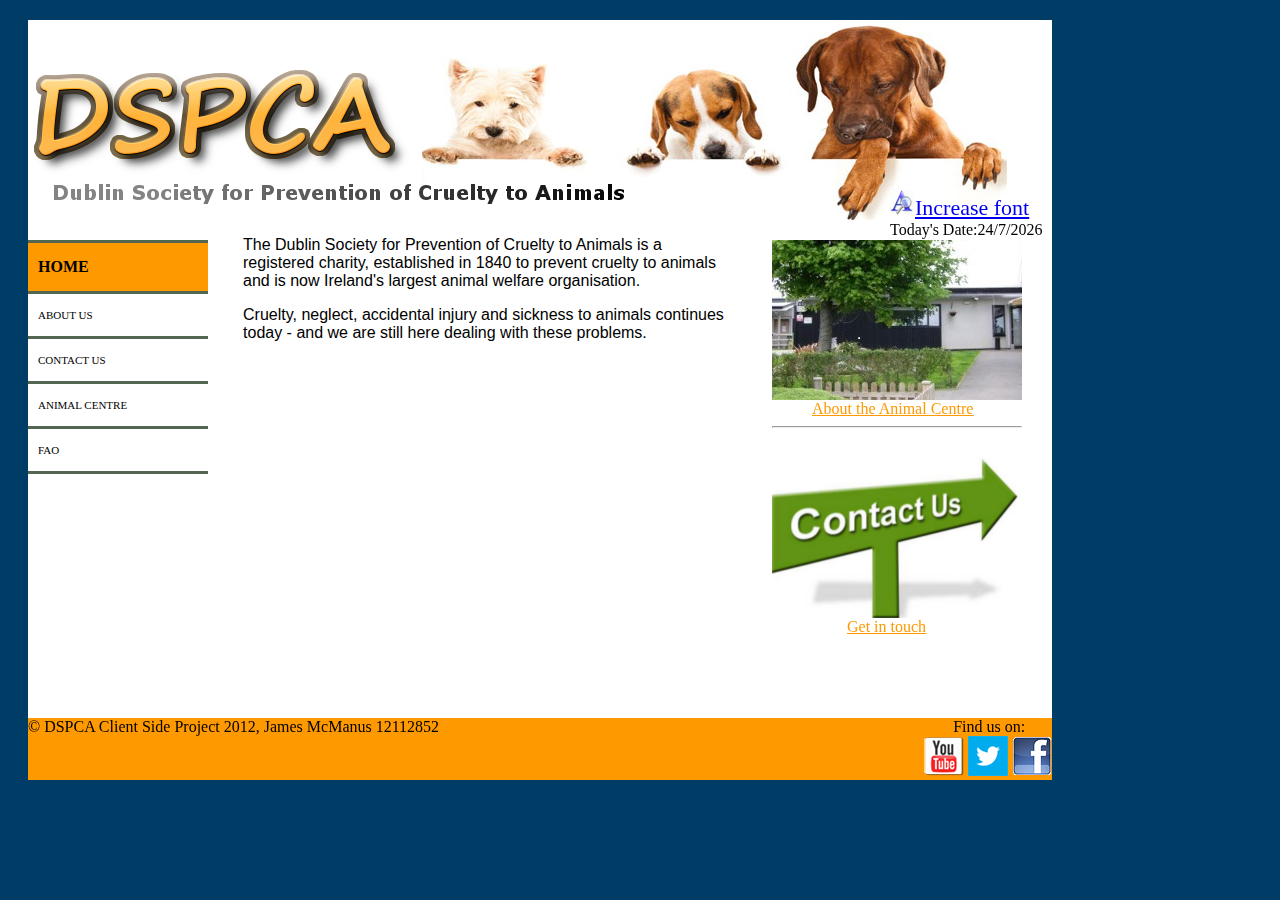
<file: index.html>
<!DOCTYPE html PUBLIC "-//W3C//DTD XHTML 1.0 Frameset//EN" "http://www.w3.org/TR/xhtml1/DTD/xhtml1-frameset.dtd">
<!--All the pages validate with the strict doctype apart from this one as it includes an iframe  -->
<html xmlns="http://www.w3.org/1999/xhtml">
	<head>
		<meta http-equiv="Content-Type" content="text/html;charset=utf-8" />
		<title>Dublin SPCA</title>
		<link href="main.css" rel="stylesheet" type="text/css" />
		<link href="print.css" rel="stylesheet" type="text/css" media="print"/>
		<script type="text/javascript" src="javascript.js"></script>

	</head>
	<body id="home">
	<div id="content">
		<div id="header">
			<img src="images/DSPCAlogo.png" alt="banner picture" />
		</div>
		<div id="navigation">
			<ul id="nav">
				<li><a href="index.html" id="indexLink">Home</a></li>
				<li><a href="about.html" id="aboutLink">About Us</a></li>
				<li><a href="contact.html" id="contactLink">Contact Us</a></li>
				<li><a href="campus.html" id="lostLink">Animal Centre</a></li>
				<li><a href="fao.html" id="faoLink">FAO</a></li>
			</ul>
		</div>
		<div id="middle">
			<p>The Dublin Society for Prevention of Cruelty to Animals is a registered charity, 
			established in 1840 to prevent cruelty to animals and is now Ireland's largest animal welfare organisation.</p>
			<p>Cruelty, neglect, accidental injury and sickness to animals continues today - and we are 
			still here dealing with these problems.</p>
			<iframe width="480" height="360" src="http://www.youtube.com/embed/Rwj-_KqExCI?rel=0" frameborder="0" ></iframe>

		</div>
		<div id="sidebar">
			<a href="campus.html"><img src="images/shelter.png" alt="picture of animal centre"/> </a><br />
			<a href="campus.html"><span class="caption" id="move_In">About the Animal Centre</span></a>
			<hr/>
			<a href="contact.html"><img src="images/contact.png" alt="contact us picture"/></a> <br />
			<a href="contact.html"><span class="caption" id="moveIn">Get in touch</span></a>
		</div>

		<div id="footer">
			<p>&copy; DSPCA Client Side Project 2012, James McManus 12112852 <span id="indent">Find us on:</span> </p>
			<span id="pictureLinks"><a href="http://www.youtube.com/user/DSPCA" title="Visit our YouTube page"><img src="images/youtube.png" alt="youtube pic" /></a>
														<a href="http://twitter.com/DublinSPCA" title="Visit our Twitter"><img src="images/twitter.jpg" alt="twitterpic" /></a>
														<a href="http://www.facebook.com/dspca?v=info&#38;ref=ts" title="Visit our FaceBook page"><img src="images/facebook.gif" alt="facebookpic" /></a>
			</span>
		</div>
		<a href="alternativeview/index.html" class="alternate"><img src="images/fontIncrease.gif" alt="font increase pic"/>Increase font</a>
		<p id="date">Today's Date:<script type="text/javascript" >ShowDate()</script></p>
	</div>
	</body>
</html>
</file>
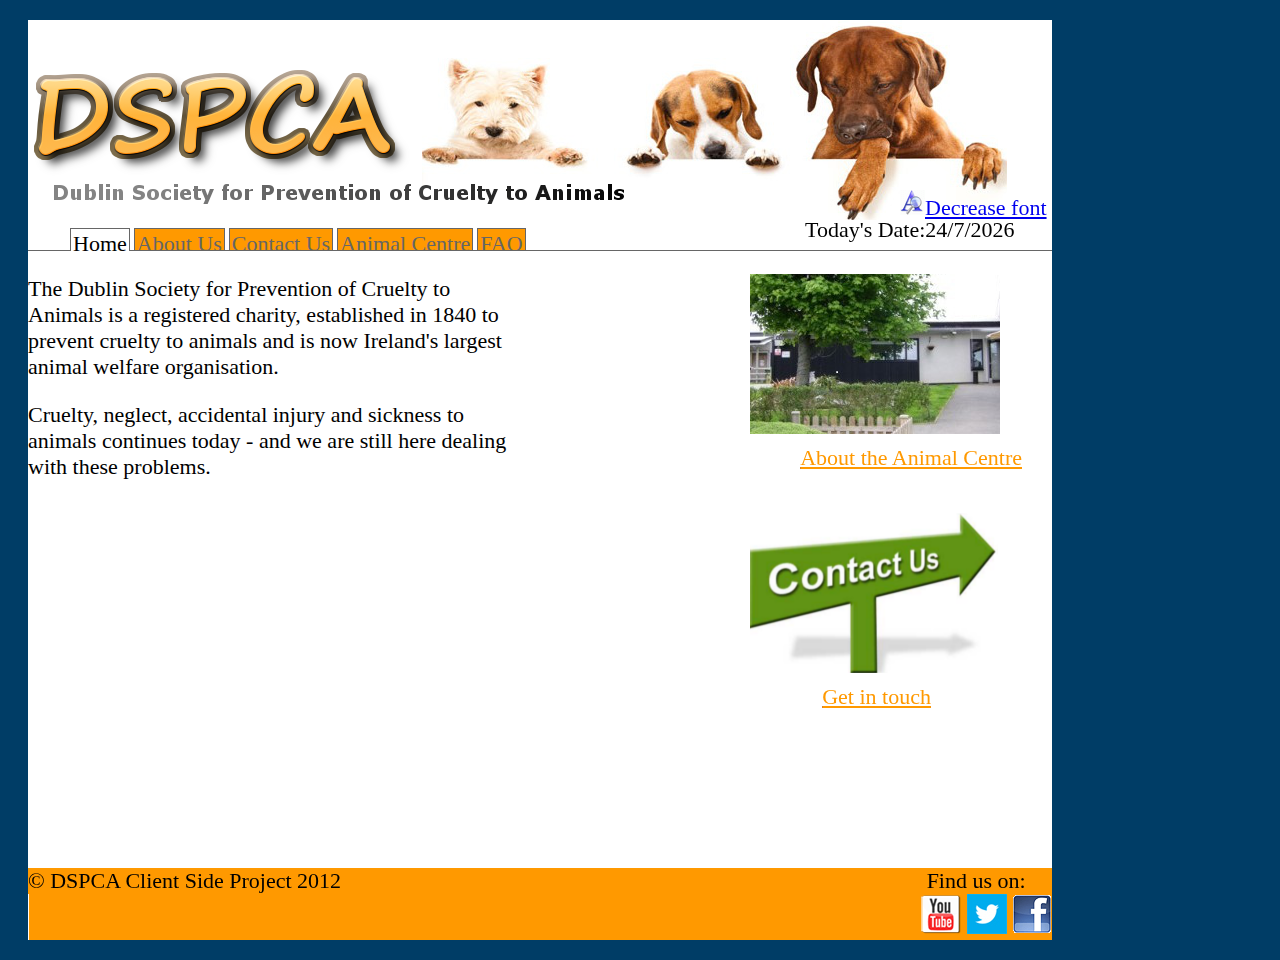
<file: alternativeview/index.html>
<!DOCTYPE html PUBLIC "-//W3C//DTD XHTML 1.0 Strict//EN"
        "http://www.w3.org/TR/xhtml1/DTD/xhtml1-strict.dtd">
<html xmlns="http://www.w3.org/1999/xhtml">
	<head>
		<meta http-equiv="Content-Type" content="text/html;charset=utf-8" />
		<link href="world.css" rel="stylesheet" type="text/css" />
		<script type="text/javascript" src="../javascript.js"></script>

	</head>
	<body id="home">
	<div id="content">
		<div id="header">
			<img src="../images/DSPCAlogo.png" alt="banner picture" />
		</div>
		<div id="navigation">
			<ul id="nav">
				<li><a href="index.html" id="indexLink">Home</a></li>
				<li><a href="about.html" id="aboutLink">About Us</a></li>
				<li><a href="contact.html" id="contactLink">Contact Us</a></li>
				<li><a href="campus.html" id="lostLink">Animal Centre</a></li>
				<li><a href="fao.html" id="faoLink">FAO</a></li>
			</ul>
		</div>
		<div id="middle">
			<p>The Dublin Society for Prevention of Cruelty to Animals is a registered charity, 
			established in 1840 to prevent cruelty to animals and is now Ireland's largest animal welfare organisation.</p>
			<p>Cruelty, neglect, accidental injury and sickness to animals continues today - and we are 
			still here dealing with these problems.</p>
			<iframe width="480" height="360" src="http://www.youtube.com/embed/Rwj-_KqExCI?rel=0" frameborder="0" allowfullscreen></iframe>

		</div>
		<div id="sidebar">
			<a href="campus.html"><img src="../images/shelter.png" alt="picture of animal centre" /> </a>
			<a href="campus.html"><p class="caption">About the Animal Centre</p></a>
			<a href="contact.html"><img src="../images/contact.png" alt="contact us picture" /></a>
			<a href="contact.html"><p class="caption" id="moveIn">Get in touch</p></a>
		</div>

		<div id="footer">
			<p>&copy DSPCA Client Side Project 2012 <span id="indent">Find us on:</span> </p>
			<span id="pictureLinks"><a href="http://www.youtube.com/user/DSPCA"><img src="../images/youtube.png" alt="youtube pic" /></a>
														<a href="http://twitter.com/DublinSPCA"><img src="../images/twitter.jpg" alt="twitterpic"></a>
														<a href="http://www.facebook.com/dspca?v=info&ref=ts"><img src="../images/facebook.gif" alt="facebookpic"></a>
			</span>
		</div>
			<a href="../index.html" class="alternate"><img src="../images/fontIncrease.gif" alt="font increase pic">Decrease font<a>
		<p id="date">Today's Date:<script type="text/javascript" >ShowDate()</script></p>

	</div>
	</body>
</html>
</html>
</file>
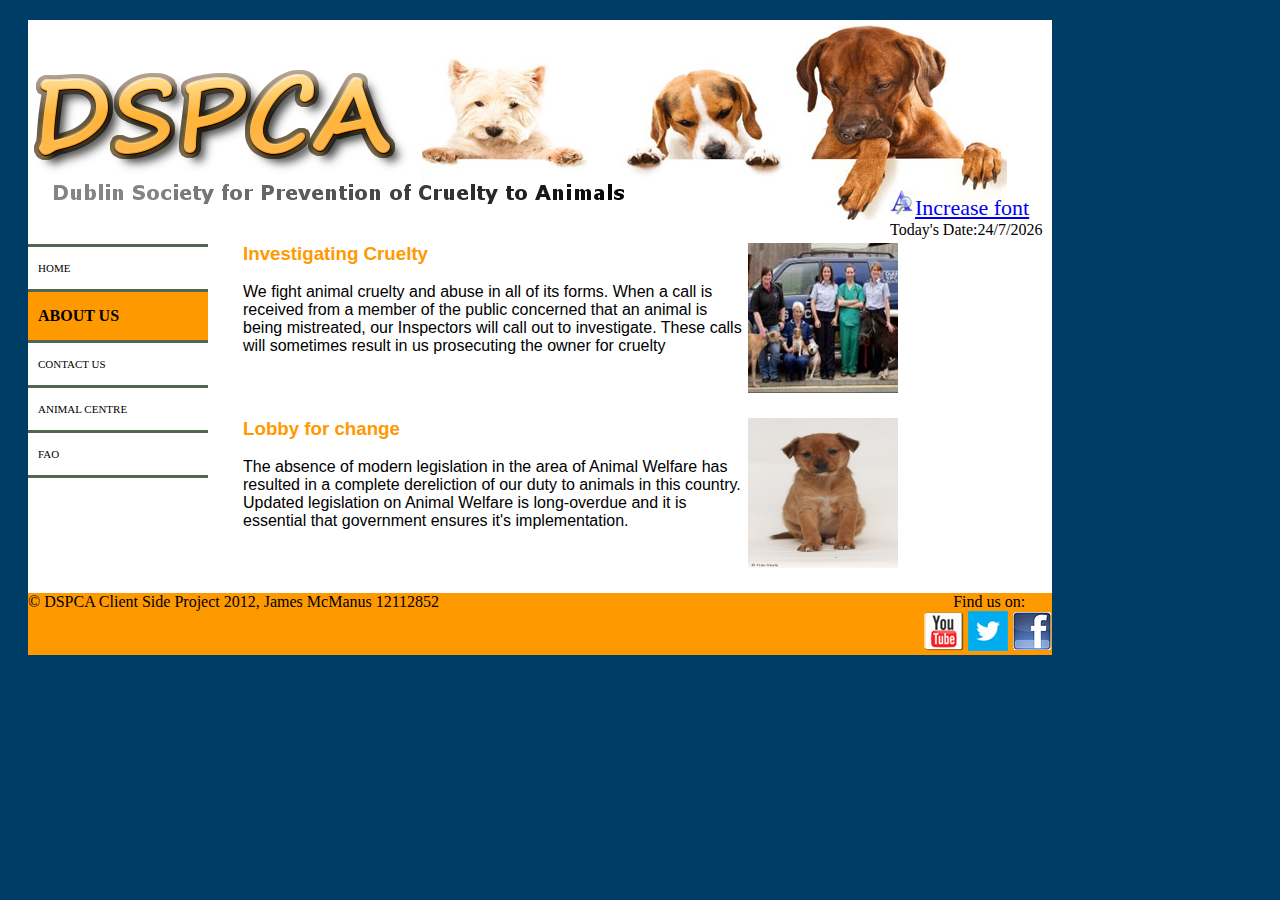
<file: about.html>
<!DOCTYPE html PUBLIC "-//W3C//DTD XHTML 1.0 Strict//EN"
        "http://www.w3.org/TR/xhtml1/DTD/xhtml1-strict.dtd">

<html xmlns="http://www.w3.org/1999/xhtml">
	<head>
		<meta http-equiv="Content-Type" content="text/html;charset=utf-8" />
		<title>Dublin SPCA</title>
		<link href="main.css" rel="stylesheet" type="text/css" />
		<link href="print.css" rel="stylesheet" type="text/css" media="print" />
		<script type="text/javascript" src="javascript.js"></script>
	</head>
	<body id="about">
	<div id="content">
		<div id="header">
			<img src="images/DSPCAlogo.png" alt="banner picture" />
		</div>
		<div id="navigation">
			<ul id="nav">
				<li><a href="index.html" id="indexLink">Home</a></li>
				<li><a href="about.html" id="aboutLink">About Us</a></li>
				<li><a href="contact.html" id="contactLink">Contact Us</a></li>
				<li><a href="campus.html" id="lostLink">Animal Centre</a></li>
				<li><a href="fao.html" id="faoLink">FAO</a></li>
			</ul>
		</div>
		<div id="point">
		<img src="images/cruelty.png" alt="staff picture" /> 
		<h3>Investigating Cruelty</h3>
		<p>We fight animal cruelty and abuse in all of its forms. 
		When a call is received from a member of the 
		public concerned that an animal is being mistreated, our Inspectors will call out to investigate. These 
		calls will sometimes result in us prosecuting the owner for cruelty</p>
		
		<h3 id="clearingPicture">Lobby for change<img src="images/looby.png" alt="picture of dig" height="150" width="150" /></h3>
		
		<p>The absence of modern legislation in the area of Animal Welfare has resulted in a 
		complete dereliction of our duty to animals in this country. Updated legislation on Animal 
		Welfare is long-overdue and it is essential that government ensures it's implementation.</p>
		
		</div>
		<div id="footer">
			<p>&copy; DSPCA Client Side Project 2012, James McManus 12112852 <span id="indent">Find us on:</span> </p>
			<span id="pictureLinks"><a href="http://www.youtube.com/user/DSPCA" title="Visit our YouTube page"><img src="images/youtube.png" alt="youtube pic" /></a>
														<a href="http://twitter.com/DublinSPCA" title="Visit our Twitter"><img src="images/twitter.jpg" alt="twitterpic" /></a>
														<a href="http://www.facebook.com/dspca?v=info&#38;ref=ts" title="Visit our FaceBook page"><img src="images/facebook.gif" alt="facebookpic" /></a>
			</span>
		</div>
		<a href="alternativeview/about.html" class="alternate"><img src="images/fontIncrease.gif" alt="font increase pic" />Increase font</a>
		<p id="date">Today's Date:<script type="text/javascript" >ShowDate()</script></p>
	</div>
	</body>
</html>
</file>
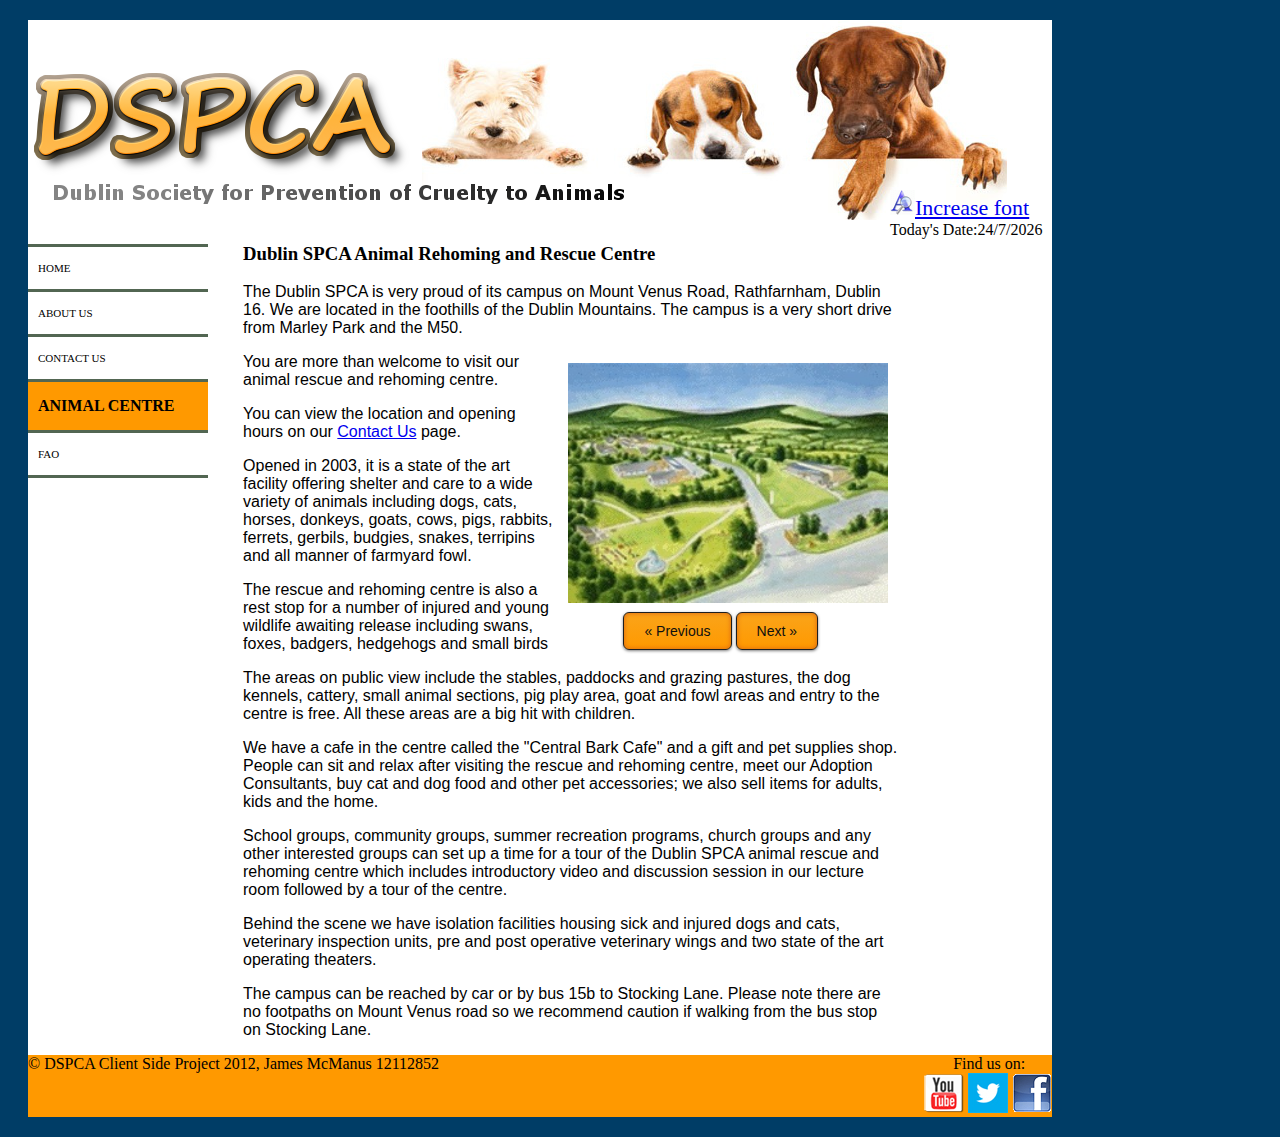
<file: campus.html>
<!DOCTYPE html PUBLIC "-//W3C//DTD XHTML 1.0 Strict//EN"
        "http://www.w3.org/TR/xhtml1/DTD/xhtml1-strict.dtd">
<html xmlns="http://www.w3.org/1999/xhtml">
	<head>
		<meta http-equiv="Content-Type" content="text/html;charset=utf-8" />
		<title>Dublin SPCA</title>
		<link href="main.css" rel="stylesheet" type="text/css" />
		<link href="print.css" rel="stylesheet" type="text/css" media="print"/>
		<script type="text/javascript" src="javascript.js"></script>
	</head>
	<body id="cam">
	<div id="content">
		<div id="header">
			<img src="images/DSPCAlogo.png" alt="banner picture" />
		</div>
		<div id="navigation">
			<ul id="nav">
				<li><a href="index.html" id="indexLink">Home</a></li>
				<li><a href="about.html" id="aboutLink">About Us</a></li>
				<li><a href="contact.html" id="contactLink">Contact Us</a></li>
				<li><a href="campus.html" id="lostLink">Animal Centre</a></li>
				<li><a href="fao.html" id="faoLink">FAO</a></li>
			</ul>
		</div>
		<div id="campus">
			<h3>Dublin SPCA Animal Rehoming and Rescue Centre</h3>
			<p>The Dublin SPCA is very proud of its campus on Mount Venus Road, Rathfarnham, Dublin 16.  
			We are located in the foothills of the Dublin Mountains.  
			The campus is a very short drive from Marley Park and the M50.</p>
			<div id="photos">
				<img height="240" width="320" src="images/1.jpg" alt="Pictures of campus" id="slideshow" />
				<div id="nextPrev">
					<input type="button" id="prevLink" value="&laquo; Previous" />
					<input type="button" id="nextLink" value="Next &raquo;" />
				</div>
			</div>
			<p>You are more than welcome to visit our animal rescue and rehoming centre.</p>
			<p>You can view the location and opening hours on our <a href="contact.html">Contact Us</a> page.</p>
			<p>Opened in 2003, it is a state of the art facility offering shelter and care to a wide 
			variety of animals including dogs, cats, horses, donkeys, goats, cows, pigs, rabbits, 
			ferrets, gerbils, budgies, snakes, terripins and all manner of farmyard fowl.</p>
			<p>The rescue and rehoming centre is also a rest stop for a number of injured and 
			young wildlife awaiting release including swans, foxes, badgers, hedgehogs and small birds</p>
			<p>The areas on public view include the stables, paddocks and grazing pastures, 
			the dog kennels, cattery, small animal sections, pig play area, goat and fowl areas and 
			entry to the centre is free. All these areas are a big hit with children.</p>
			<p>We have a cafe in the centre called the &#34;Central Bark Cafe&#34; and a gift and pet supplies shop. 
			People can sit and relax after visiting the rescue and rehoming centre, meet our Adoption 
			Consultants, buy cat and dog food and other pet accessories; we also sell items for adults, kids and the home.</p>
			<p>School groups, community groups, summer recreation programs, church groups and any other 
			interested groups can set up a time for a tour of the Dublin SPCA animal rescue and rehoming 
			centre which includes introductory video and discussion session in our lecture room followed 
			by a tour of the centre.</p>
			<p>Behind the scene we have isolation facilities housing sick and injured dogs and cats, veterinary
			inspection units, pre and post operative veterinary wings and two state of the art operating theaters.</p>
			<p>The campus can be reached by car or by bus 15b to Stocking Lane.  
			Please note there are no footpaths on Mount Venus road so we recommend caution 
			if walking from the bus stop on Stocking Lane.</p>
		</div>
		<div id="footer">
			<p>&copy; DSPCA Client Side Project 2012, James McManus 12112852 <span id="indent">Find us on:</span> </p>
			<span id="pictureLinks"><a href="http://www.youtube.com/user/DSPCA" title="Visit our YouTube page"><img src="images/youtube.png" alt="youtube pic" /></a>
														<a href="http://twitter.com/DublinSPCA" title="Visit our Twitter"><img src="images/twitter.jpg" alt="twitterpic" /></a>
														<a href="http://www.facebook.com/dspca?v=info&#38;ref=ts" title="Visit our FaceBook page"><img src="images/facebook.gif" alt="facebookpic" /></a>
			</span>
		</div>
		<a href="alternativeview/campus.html" class="alternate"><img src="images/fontIncrease.gif" alt="font increase pic"/>Increase font</a>
		<p id="date">Today's Date:<script type="text/javascript" >ShowDate()</script></p>
	</div>
	</body>
</html>
</file>
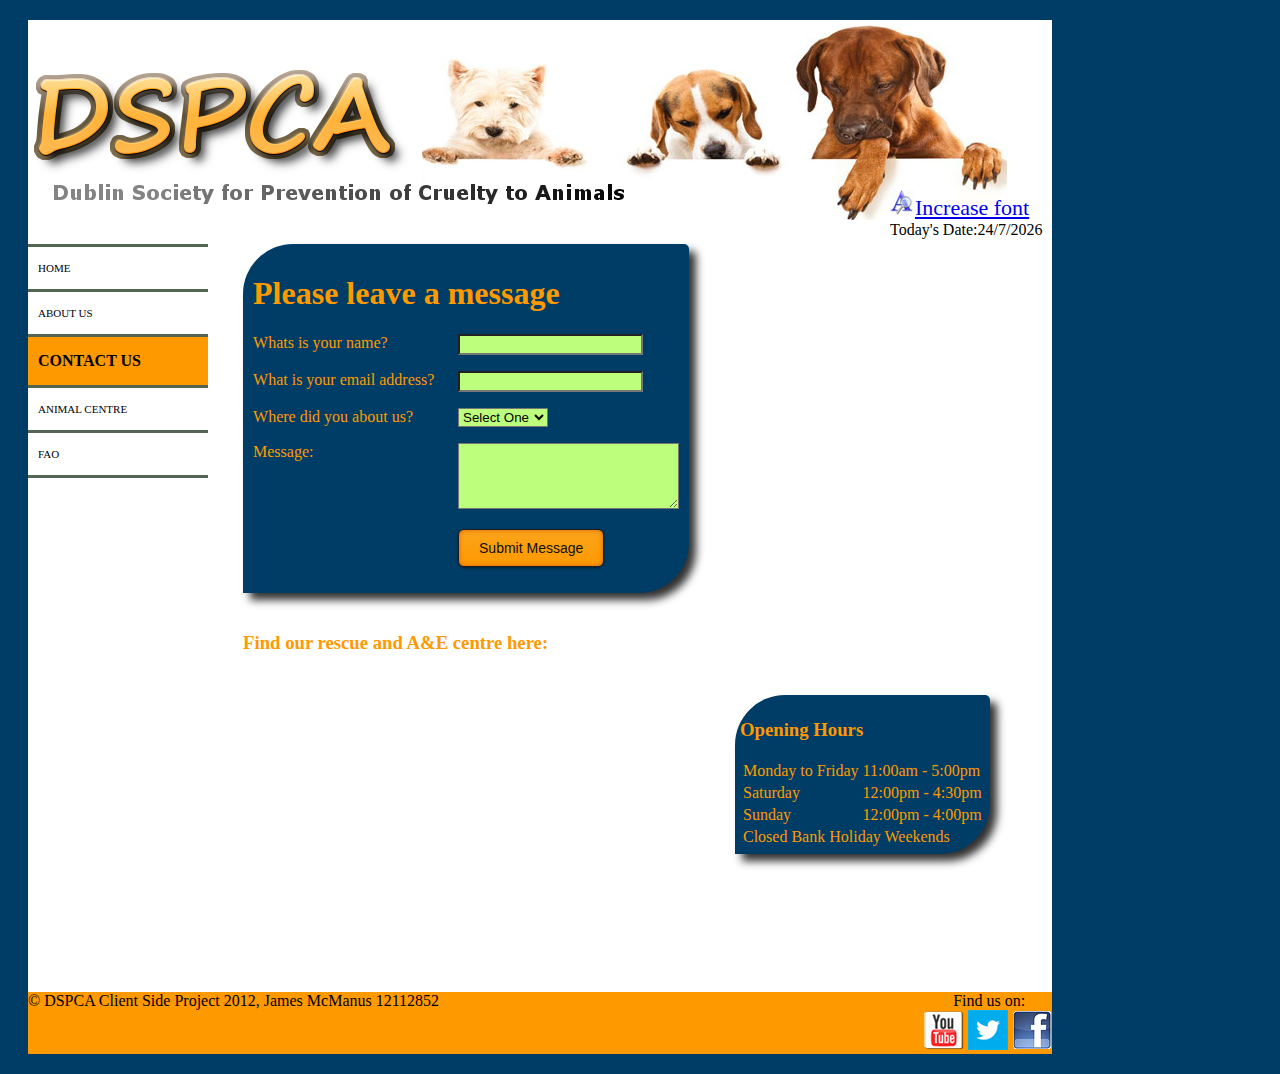
<file: contact.html>
<!DOCTYPE html PUBLIC "-//W3C//DTD XHTML 1.0 Strict//EN"
        "http://www.w3.org/TR/xhtml1/DTD/xhtml1-strict.dtd">
<html xmlns="http://www.w3.org/1999/xhtml">
	<head>
		<meta http-equiv="Content-Type" content="text/html;charset=utf-8" />
		<title>Dublin SPCA</title>
		<link href="main.css" rel="stylesheet" type="text/css" />
		<link href="print.css" rel="stylesheet" type="text/css" media="print"/>
		<script type="text/javascript" src="http://maps.google.com/maps/api/js?sensor=false"></script>
		<script type="text/javascript" src="jsContact.js"></script>
	</head>
	<body id="contact">
	<div id="content">
		<div id="header">
			<img src="images/DSPCAlogo.png" alt="banner picture" />
		</div>
		<div id="navigation">
			<ul id="nav">
				<li><a href="index.html" id="indexLink">Home</a></li>
				<li><a href="about.html" id="aboutLink">About Us</a></li>
				<li><a href="contact.html" id="contactLink">Contact Us</a></li>
				<li><a href="campus.html" id="lostLink">Animal Centre</a></li>
				<li><a href="fao.html" id="faoLink">FAO</a></li>
			</ul>
		</div>
		<div id="queryForm">
			<h1>Please leave a message
			</h1>
			<form name="form">
				<p>
					<label class="label" for="name">Whats is your name?</label>
					<input type="text" name="name" id="name"/>
				</p>
				<p>
					<label class="label" for="email">What is your email address?</label>
					<input type="text" name="email" id="email"/>
				</p>
				<p>
					<label class="label" for="hear">Where did you about us?</label>
					<select name="hear" id="hear">
						<option value="void">Select One</option>
						<option value="int">Internet</option>
						<option value="friend">Friend</option>
						<option value="tv">Television</option>
						<option value="paper">Newspaper</option>
					</select>
				</p>
				<p>
					<label class="label" for="message">Message:</label>
					<textarea name="message" id="message" cols="25" rows="4"></textarea>
				</p>
				<p>
					<input type="submit" name="submit" id="submess" value="Submit Message" />
				</p>
					
			</form>
		</div>
		<div id="googlemap">
			<h3>Find our rescue and A&#38;E centre here:</h3>
			<div id="map" style="width:450px; height:300px">
			</div>
		</div>
		<div id="hours">
			<h3>Opening Hours</h3>
			<table>
				<tr><td>Monday to Friday</td><td>11:00am - 5:00pm</td></tr>
				<tr><td>Saturday</td><td>12:00pm - 4:30pm</td></tr>
				<tr><td>Sunday</td><td>12:00pm - 4:00pm</td></tr>
				<tr><td colspan="2">Closed Bank Holiday Weekends</td></tr>
			</table>
		</div>
		<div id="footer">
			<p>&copy; DSPCA Client Side Project 2012, James McManus 12112852 <span id="indent">Find us on:</span> </p>
			<span id="pictureLinks"><a href="http://www.youtube.com/user/DSPCA" title="Visit our YouTube page"><img src="images/youtube.png" alt="youtube pic" /></a>
														<a href="http://twitter.com/DublinSPCA" title="Visit our Twitter"><img src="images/twitter.jpg" alt="twitterpic" /></a>
														<a href="http://www.facebook.com/dspca?v=info&#38;ref=ts" title="Visit our FaceBook page"><img src="images/facebook.gif" alt="facebookpic" /></a>
			</span>
		</div>
		<a href="alternativeview/contact.html" class="alternate"><img src="images/fontIncrease.gif" alt="font increase pic"/>Increase font</a>
		<p id="date">Today's Date:<script type="text/javascript" >ShowDate()</script></p>
	</div>
	</body>
</html>
</file>
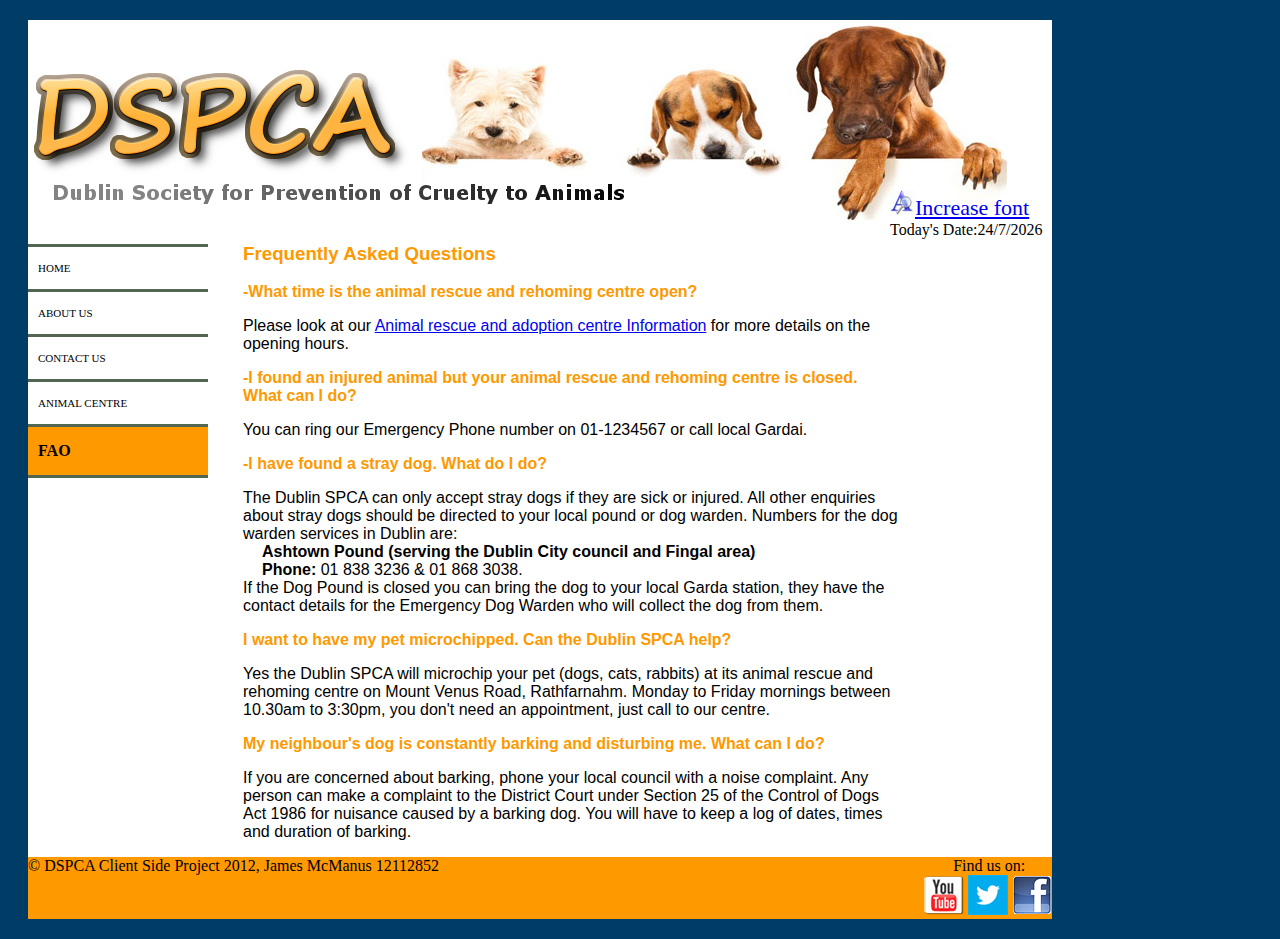
<file: fao.html>
<!DOCTYPE html PUBLIC "-//W3C//DTD XHTML 1.0 Strict//EN"
        "http://www.w3.org/TR/xhtml1/DTD/xhtml1-strict.dtd">
<html xmlns="http://www.w3.org/1999/xhtml">
	<head>
		<meta http-equiv="Content-Type" content="text/html;charset=utf-8" />
		<title>Dublin SPCA</title>
		<link href="main.css" rel="stylesheet" type="text/css" />
		<link href="print.css" rel="stylesheet" type="text/css" media="print"/>
		<script type="text/javascript" src="javascript.js"></script>
	</head>
	<body id="fao">
	<div id="content">
		<div id="header">
			<img src="images/DSPCAlogo.png" alt="banner picture" />
		</div>
		<div id="navigation">
			<ul id="nav">
				<li><a href="index.html" id="indexLink">Home</a></li>
				<li><a href="about.html" id="aboutLink">About Us</a></li>
				<li><a href="contact.html" id="contactLink">Contact Us</a></li>
				<li><a href="campus.html" id="lostLink">Animal Centre</a></li>
				<li><a href="fao.html" id="faoLink">FAO</a></li>
			</ul>
			
		</div>
		<div id="questions">
			<h3>Frequently Asked Questions</h3>
			<p class="qs">-What time is the animal rescue and rehoming centre open?</p>
			<p>Please look at our <a href="contact.html">Animal rescue and adoption centre Information</a> for more details on the opening hours.</p>
			<p class="qs">-I found an injured animal but your animal rescue and rehoming centre is closed. What can I do?</p>
			<p>You can ring our Emergency Phone number on 01-1234567 or call local Gardai.</p>
			<p class="qs">-I have found a stray dog. What do I do?</p>
			<p>The Dublin SPCA can only accept stray dogs if they are sick or injured. All other enquiries about stray dogs should be directed to your 
			local pound or dog warden. Numbers for the dog warden services in Dublin are:<br />
			<strong class="bringIn">Ashtown Pound (serving the Dublin City council and Fingal area)</strong> <br /> 
			<strong class="bringIn">Phone:</strong> 01 838 3236 &#38; 01 868 3038. <br />
			

			If the Dog Pound is closed you can bring the dog to your local Garda station, they have the contact details for the 
			Emergency Dog Warden who will collect the dog from them.
			</p>
			<p class="qs">I want to have my pet microchipped. Can the Dublin SPCA help?</p>
			<p>Yes the Dublin SPCA will microchip your pet (dogs, cats, rabbits) at its animal rescue 
			and rehoming centre on Mount Venus Road, Rathfarnahm. Monday to Friday mornings between 10.30am 
			to 3:30pm, you don't need an appointment, just call to our centre. </p>
			<p class="qs">My neighbour&#39;s dog is constantly barking and disturbing me. What can I do?</p>
			<p> If you are concerned about barking, phone your local council with a noise complaint. Any person can make a complaint 
			to the District Court under Section 25 of the Control of Dogs Act 1986 for nuisance caused by a barking dog.  You will have to 
			keep a log of dates, times and duration of barking.</p>
		</div>
		<div id="footer">
			<p>&copy; DSPCA Client Side Project 2012, James McManus 12112852 <span id="indent">Find us on:</span> </p>
			<span id="pictureLinks"><a href="http://www.youtube.com/user/DSPCA" title="Visit our YouTube page"><img src="images/youtube.png" alt="youtube pic" /></a>
														<a href="http://twitter.com/DublinSPCA" title="Visit our Twitter"><img src="images/twitter.jpg" alt="twitterpic" /></a>
														<a href="http://www.facebook.com/dspca?v=info&#38;ref=ts" title="Visit our FaceBook page"><img src="images/facebook.gif" alt="facebookpic" /></a>
			</span>
		</div>
		<a href="alternativeview/fao.html" class="alternate"><img src="images/fontIncrease.gif" alt="font increase pic"/>Increase font</a>
		<p id="date">Today's Date:<script type="text/javascript" >ShowDate()</script></p>
	</div>
	</body>
</html>
</file>
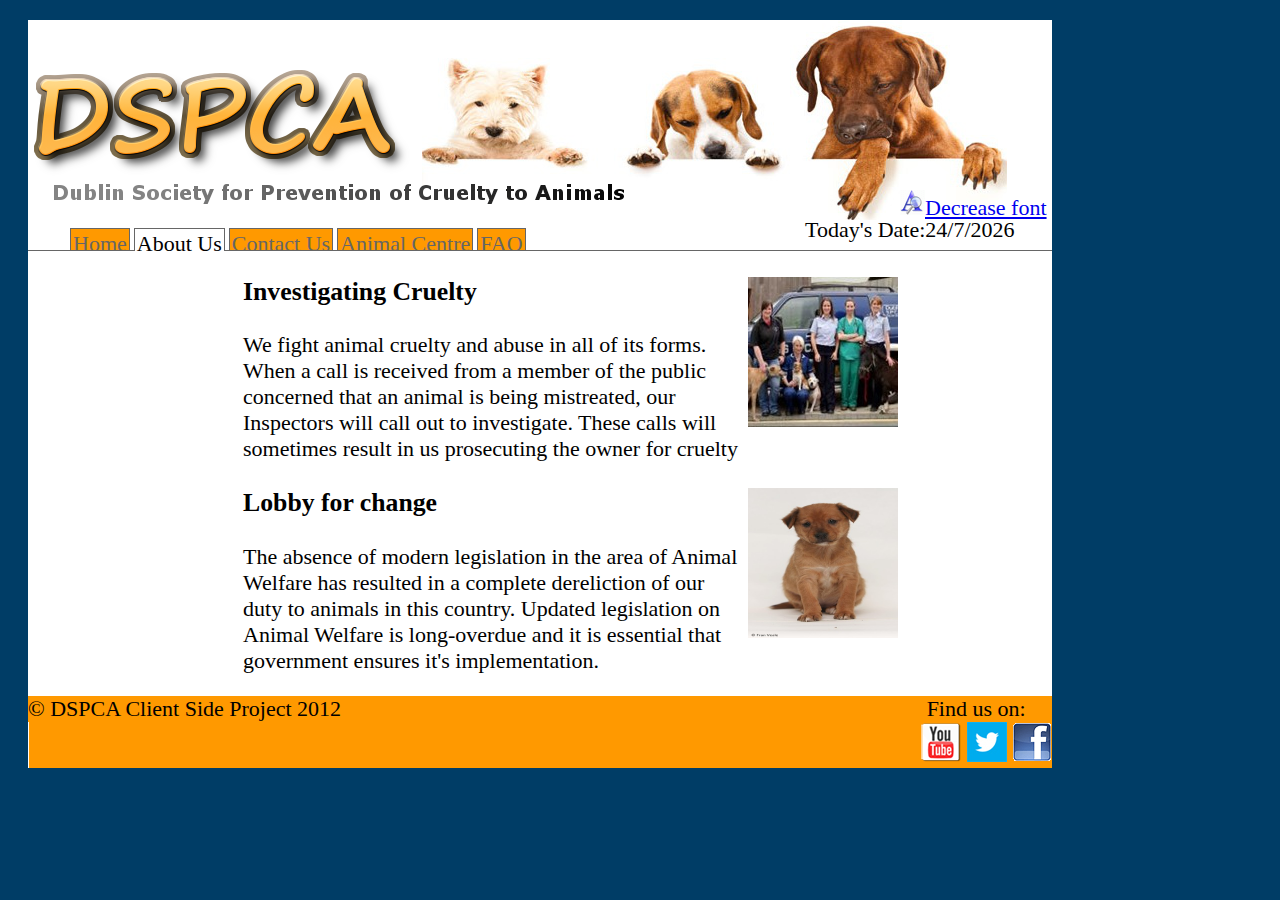
<file: alternativeview/about.html>
<!DOCTYPE html PUBLIC "-//W3C//DTD XHTML 1.0 Strict//EN"
        "http://www.w3.org/TR/xhtml1/DTD/xhtml1-strict.dtd">

<html xmlns="http://www.w3.org/1999/xhtml">
	<head>
		<meta http-equiv="Content-Type" content="text/html;charset=utf-8" />
		<title>Dublin SPCA</title>
		<link href="world.css" rel="stylesheet" type="text/css" />
		<script type="text/javascript" src="../javascript.js"></script>
		<script type="text/javascript" src="http://maps.google.com/maps/api/js?sensor=false"></script>
	</head>
	<body onload="initAll()" id="about">
	<div id="content">
		<div id="header">
			<img src="../images/DSPCAlogo.png" alt="banner picture" />
		</div>
		<div id="navigation">
			<ul id="nav">
				<li><a href="index.html" id="indexLink">Home</a></li>
				<li><a href="about.html" id="aboutLink">About Us</a></li>
				<li><a href="contact.html" id="contactLink">Contact Us</a></li>
				<li><a href="campus.html" id="lostLink">Animal Centre</a></li>
				<li><a href="fao.html" id="faoLink">FAO</a></li>
			</ul>
		</div>
		<div id="point">
			<img src="../images/cruelty.png" alt="staff picture"/> 
			<h3>Investigating Cruelty</h3>
			<p>We fight animal cruelty and abuse in all of its forms. 
				When a call is received from a member of the 
				public concerned that an animal is being mistreated, our Inspectors will call out to investigate. These 
				calls will sometimes result in us prosecuting the owner for cruelty</p>
		
			<h3 id="clearingPicture">Lobby for change<img src="../images/looby.png" alt="picture of dig" height="150" width="150"/></h3>
		
			<p>The absence of modern legislation in the area of Animal Welfare has resulted in a 
				complete dereliction of our duty to animals in this country. Updated legislation on Animal 
				Welfare is long-overdue and it is essential that government ensures it's implementation.</p>
		
		</div>
		<div id="footer">
			<p>&copy; DSPCA Client Side Project 2012 <span id="indent">Find us on:</span> </p>
			<span id="pictureLinks"><a href="http://www.youtube.com/user/DSPCA"><img src="../images/youtube.png" alt="youtube pic" /></a>
														<a href="http://twitter.com/DublinSPCA"><img src="../images/twitter.jpg" alt="twitterpic" /></a>
														<a href="http://www.facebook.com/dspca?v=info&#38;ref=ts"><img src="../images/facebook.gif" alt="facebookpic" /></a>
			</span>
			
		</div>
		<a href="../about.html" class="alternate"><img src="../images/fontIncrease.gif" alt="font increase pic"/>Decrease font</a>
		<p id="date">Today's Date:<script type="text/javascript" >ShowDate()</script></p>

		
	</div>
	</body>
</html>
</file>
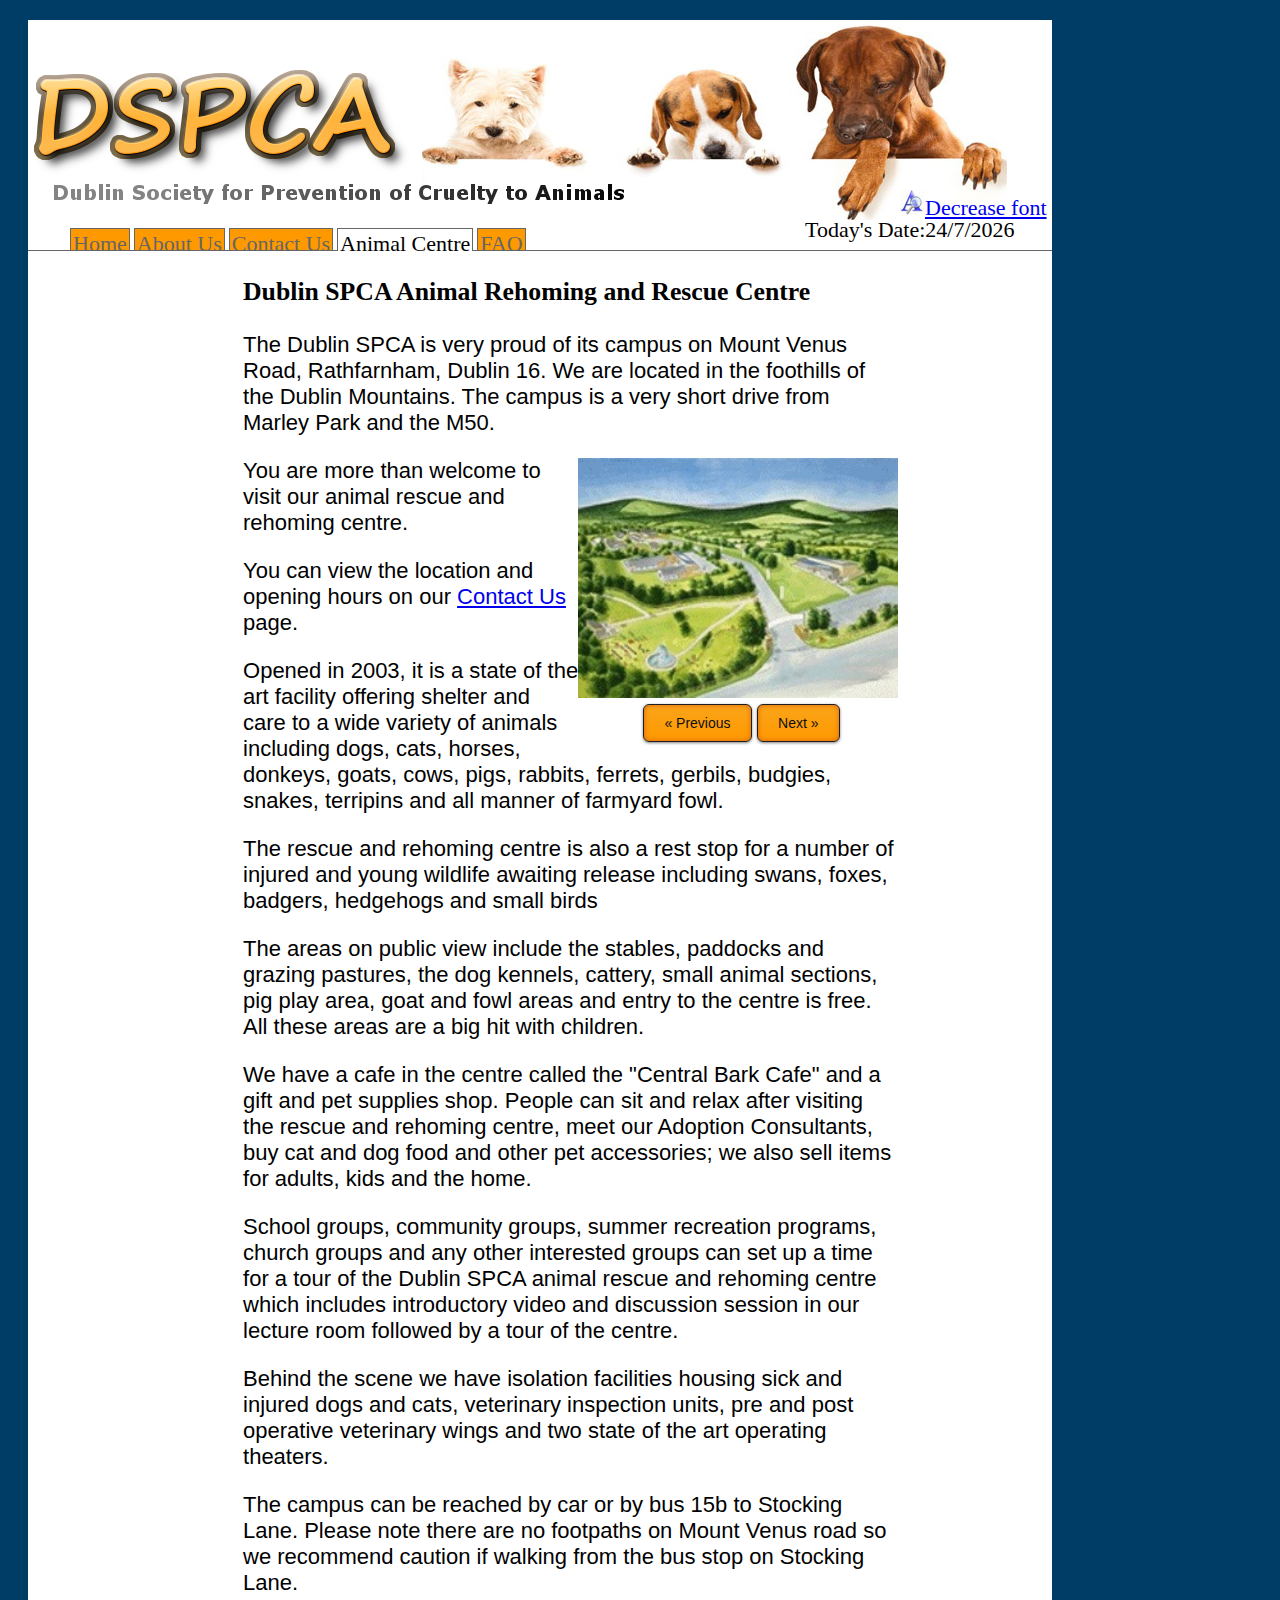
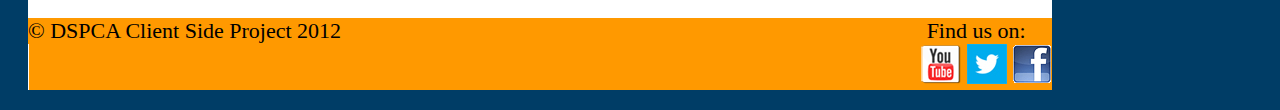
<file: alternativeview/campus.html>
<!DOCTYPE html PUBLIC "-//W3C//DTD XHTML 1.0 Strict//EN"
        "http://www.w3.org/TR/xhtml1/DTD/xhtml1-strict.dtd">
<html xmlns="http://www.w3.org/1999/xhtml">
	<head>
		<meta http-equiv="Content-Type" content="text/html;charset=utf-8" />
		<title>Dublin SPCA</title>
		<link href="world.css" rel="stylesheet" type="text/css" />
		<script type="text/javascript" src="javascript.js"></script>
	</head>
	<body id="cam">
	<div id="content">
		<div id="header">
			<img src="../images/DSPCAlogo.png" alt="banner picture" />
		</div>
		<div id="navigation">
			<ul id="nav">
				<li><a href="index.html" id="indexLink">Home</a></li>
				<li><a href="about.html" id="aboutLink">About Us</a></li>
				<li><a href="contact.html" id="contactLink">Contact Us</a></li>
				<li><a href="campus.html" id="lostLink">Animal Centre</a></li>
				<li><a href="fao.html" id="faoLink">FAO</a></li>
			</ul>
		</div>
		<div id="campus">
			<h3>Dublin SPCA Animal Rehoming and Rescue Centre</h3>
			<p>The Dublin SPCA is very proud of its campus on Mount Venus Road, Rathfarnham, Dublin 16.  
			We are located in the foothills of the Dublin Mountains.  
			The campus is a very short drive from Marley Park and the M50.</p>
			<div id="photos">
				<img height="240" width="320" src="../images/1.jpg" alt="Pictures of campus" id="slideshow" />
				<div id="nextPrev">
					<input type="button" id="prevLink" value="&laquo; Previous" />
					<input type="button" id="nextLink" value="Next &raquo;" />
				</div>
			</div>
			<p>You are more than welcome to visit our animal rescue and rehoming centre.</p>
			<p>You can view the location and opening hours on our <a href="contact.html">Contact Us</a> page.</p>
			<p>Opened in 2003, it is a state of the art facility offering shelter and care to a wide 
			variety of animals including dogs, cats, horses, donkeys, goats, cows, pigs, rabbits, 
			ferrets, gerbils, budgies, snakes, terripins and all manner of farmyard fowl.</p>
			<p>The rescue and rehoming centre is also a rest stop for a number of injured and 
			young wildlife awaiting release including swans, foxes, badgers, hedgehogs and small birds</p>
			<p>The areas on public view include the stables, paddocks and grazing pastures, 
			the dog kennels, cattery, small animal sections, pig play area, goat and fowl areas and 
			entry to the centre is free. All these areas are a big hit with children.</p>
			<p>We have a cafe in the centre called the &#34;Central Bark Cafe&#34; and a gift and pet supplies shop. 
			People can sit and relax after visiting the rescue and rehoming centre, meet our Adoption 
			Consultants, buy cat and dog food and other pet accessories; we also sell items for adults, kids and the home.</p>
			<p>School groups, community groups, summer recreation programs, church groups and any other 
			interested groups can set up a time for a tour of the Dublin SPCA animal rescue and rehoming 
			centre which includes introductory video and discussion session in our lecture room followed 
			by a tour of the centre.</p>
			<p>Behind the scene we have isolation facilities housing sick and injured dogs and cats, veterinary
			inspection units, pre and post operative veterinary wings and two state of the art operating theaters.</p>
			<p>The campus can be reached by car or by bus 15b to Stocking Lane.  
			Please note there are no footpaths on Mount Venus road so we recommend caution 
			if walking from the bus stop on Stocking Lane.</p>
		</div>
		<div id="footer">
			<p>&copy; DSPCA Client Side Project 2012 <span id="indent">Find us on:</span> </p>
			<span id="pictureLinks"><a href="http://www.youtube.com/user/DSPCA"><img src="../images/youtube.png" alt="youtube pic" /></a>
														<a href="http://twitter.com/DublinSPCA"><img src="../images/twitter.jpg" alt="twitterpic" /></a>
														<a href="http://www.facebook.com/dspca?v=info&#38;ref=ts"><img src="../images/facebook.gif" alt="facebookpic" /></a>
			</span>
		</div>
		<a href="../campus.html" class="alternate"><img src="../images/fontIncrease.gif" alt="font increase pic"/>Decrease font</a>
		<p id="date">Today's Date:<script type="text/javascript" >ShowDate()</script></p>

	</div>
	</body>
</html>
</file>
<file: main.css>
body {
    background-color: #003D66
    }

#content {
    width: 1024px;
    background-color: #FFF;
    margin: 20px;
    overflow: hidden
    }

.alternate {
	font-size:22px;
    position: absolute;
    left: 890px;
    top: 190px
    }

#nav {
    margin: 0;
    padding: 0;
    list-style: none;
    border-bottom-width: 3px;
    border-bottom-style: solid;
    border-bottom-color: #526652;
    width: 180px
    }

#nav a {
    color: #000;
    font-size: 11px;
    text-transform: uppercase;
    text-decoration: none;
    border-width: 3px;
    border-style: solid;
    border-color: #526652;
    border-bottom: none;
    border-right: none;
    border-left: none;
    padding: 15px 10px;
    display: block;
    background-color: #FFF
    }

#nav a:hover {
    background-color: #F90;
    font-weight: bold
    }

#contact #contactLink, #about #aboutLink, #fao #faoLink, #home #indexLink, #cam #lostLink {
    font-weight: bold;
    background-color: #F90;
    font-size: 16px
    }

#content #middle {
    float: left;
    width: 47%
    }

#content #sidebar {
    float: right;
    padding-right: 30px;
    padding-top: 20px
    }

#sidebar .caption {
    margin-top: 5px;
    padding-bottom: 20px;
	text-decoration: underline;
    color: #F90
    }

#move_In {
    padding-left: 40px
    }
#moveIn {
    padding-left: 75px
    }

hr {
    color: #003D66;
    margin-bottom: 30px
    }

#navigation, #queryForm {
    float: left
    }

#queryForm .label {
    float: left;
    margin-right: 5px;
    width: 200px;
    clear: both;
    color: #F90
    }

#submess {
    margin-left: 205px
    }

#name, #email, #message, #hear {
    background-color: #BDFF7D
    }

#name:focus, #email:focus, #message:focus, #hear:focus {
    background-color: #F90
    }

#navigation {
    width: 18%;
    margin-right: 3%;
    margin-top: 20px
    }

#queryForm {
    margin-top: 20px;
    padding: 10px;
    background-color: #003D66;
    -moz-border-radius-topleft: 50px;
    -webkit-border-top-left-radius: 50px;
    -moz-border-radius-topleft: 50px;
    border-top-left-radius: 50px;
    -moz-border-radius-topright: 5px;
    -webkit-border-top-right-radius: 5px;
    -moz-border-radius-topright: 5px;
    border-top-right-radius: 5px;
    -moz-border-radius-bottomright: 50px;
    -webkit-border-bottom-right-radius: 50px;
    -moz-border-radius-bottomright: 50px;
    border-bottom-right-radius: 50px;
	-webkit-box-shadow: 7px 7px 9px rgba(50, 50, 50, 1);
    -moz-box-shadow:    7px 7px 9px rgba(50, 50, 50, 1);
    box-shadow:         7px 7px 9px rgba(50, 50, 50, 1);
    }

#contact h1, #contact h3 {
    color: #F90
    }

#googlemap {
    clear: both;
    margin-left: 21%;
    padding-top: 20px;
    padding-bottom: 20px
    }

#hours {
    position: absolute;
    left: 735px;
    top: 695px;
    background-color: #003D66;
    -moz-border-radius-topleft: 50px;
    -webkit-border-top-left-radius: 50px;
    -moz-border-radius-topleft: 50px;
    border-top-left-radius: 50px;
    -moz-border-radius-topright: 5px;
    -webkit-border-top-right-radius: 5px;
    -moz-border-radius-topright: 5px;
    border-top-right-radius: 5px;
    -moz-border-radius-bottomright: 50px;
    -webkit-border-bottom-right-radius: 50px;
    -moz-border-radius-bottomright: 50px;
    border-bottom-right-radius: 50px;
    padding: 5px;
	color: #F90;
	-webkit-box-shadow: 7px 7px 9px rgba(50, 50, 50, 1);
    -moz-box-shadow:    7px 7px 9px rgba(50, 50, 50, 1);
    box-shadow:         7px 7px 9px rgba(50, 50, 50, 1);
    }

#campus {
    margin-left: 21%;
    margin-right: 15%
    }

#campus p, #point p, #middle p {
    font-family: sans-serif
    }

#photos {
    float: right
    }

#slideshow {
    padding: 10px 10px 5px 10px
    }

#nextPrev {
    margin: 0;
    padding: 0 0 0 65px
	}

#prevLink,#nextLink,#submess{
	font-family: Arial, Helvetica, sans-serif;
	font-size: 14px;
	color: #0e0f0f;
	padding: 10px 20px;
	background: -moz-linear-gradient(
		top,
		#faa41a 0%,
		 #F90);
	background: -webkit-gradient(
		linear, left top, left bottom, 
		from(#faa41a),
		to( #F90));
	-moz-border-radius: 6px;
	-webkit-border-radius: 6px;
	border-radius: 6px;
	border: 1px solid #1d1e1f;
	-moz-box-shadow:
		0px 1px 3px rgba(000,000,000,0.5),
		inset 0px 0px 5px rgba(217,099,020,1);
	-webkit-box-shadow:
		0px 1px 3px rgba(000,000,000,0.5),
		inset 0px 0px 5px rgba(217,099,020,1);
	box-shadow:
		0px 1px 3px rgba(000,000,000,0.5),
		inset 0px 0px 5px rgba(217,099,020,1);
	text-shadow:
		0px -18px 0px rgba(000,000,000,0),
		0px 1px 0px rgba(255,255,255,0);
}

#footer #pictureLinks {
    float: right;
    background-color: #F90;
    padding-left: 896px;
    }
#footer img,.alternate img{		/*needed for IE*/
	border:0; 
}

#footer p {
    clear: both;
    background-color: #F90;
    margin: 0
    }

#footer #indent {
    margin-left: 510px
    }

#date {
    position: absolute;
	padding:5px;
    top: 200px;
    left: 885px
    }

#questions p, #tableHours, #getBack {
    font-family: sans-serif
    }

#fao .qs, #fao h3 ,#point h3{
    color: #F90;
    font-family: Verdana, sans-serif;
	font-weight:bold
    }

#fao #questions {
    margin-right: 15%;
    margin-left: 21%
    }

#fao #questions .bringIn {
    padding-left: 19px
    }

#about #point{
	margin-left: 21%;
    margin-right: 15%
}
#point img{
	float:right;
	padding-bottom:25px;

}
#point #clearingPicture{
	clear:right;
}
</file>
<file: print.css>
@media print{
	div#navigation{
		display:none;
	}
	body a{
		text-decoration:underline;
	}
	body img{
		display:none;
	}
	div#header{
		display:none;
	}
	div#photos{
		display:none;
	}
	div#googlemap{
		display:none;
	}

}
</file>
<file: alternativeview/world.css>
body{
	background-color: #003D66;
	font-size:22px;
}
#content{
	width: 1024px;
	background-color: #FFFFFF;
	margin:20px;
	overflow:hidden;
}
.alternate{
	position:absolute;
	left:900px;
	top:190px;
}
#nav{
	list-style-type: none;
	padding-bottom: 24px;
	border-bottom: 1px solid #666;
	margin: 0;
}
#nav li{
	float: left;
	height: 21px;
	background-color: #FF9900;
	margin: 2px 2px 3px 2px;
	border: 1px solid #666;
}
#home #indexLink,
#about #aboutLink,
#contact #contactLink,
#cam #lostLink,
#fao #faoLink
{
	border-bottom: 1px solid #fff;
	background-color: #fff;
	color: #000;
}
#nav a{
	float: left;
	display: block;
	color: #666;
	text-decoration: none;
	padding: 2px;
}
#nav a:hover{
	background: #fff;
}

#home #middle{
	clear:both;
	float:left;
	width:47%;
}
#home #sidebar{
    
	float:right;
	padding-right:30px;
	padding-top:20px;
}
#sidebar .caption{
	margin-top:5px;
	padding-bottom:20px;
	text-indent:50px;
	text-decoration:underline;
	color:#FF9900;
}
#moveIn{
	padding-left:22px;
}
hr{
color:#003D66;
margin-bottom:30px;

}
#queryForm{
	margin-left:21%
}
#queryForm .label{
	float: left;
	margin-right: 5px;
	width: 250px;
	clear: both;
}
#submess{
	margin-left: 205px;
}
#name,#email,#message{
	background-color:#BDFF7D;
}
#name:focus,
#email:focus,
#message:focus,
#hear:focus{
	background-color:#FF9900;
}
#queryForm{
	margin-top:20px;
	padding:10px;
}
#contact h1,
#contact h3{
	color:#FF9900;
}
#googlemap{
	clear:both;
	margin-left:21%;
	padding-top:20px;
	padding-bottom:20px;
}
#hours{
	position: absolute;
	left:715px;
	top:673px;
	padding:5px;
}
#campus{
	margin-left:21%;
	margin-right:15%;
}
#campus p{
	font-family:sans-serif;
}
#photos{
	float:right;
}
#slideshow_2{
	padding:10px 10px 5px 10px;
}
#nextPrev{
	margin:0;
	padding:0 0 0 65px;
}
#prevLink,#nextLink{
	font-family: Arial, Helvetica, sans-serif;
	font-size: 14px;
	color: #0e0f0f;
	padding: 10px 20px;
	background: -moz-linear-gradient(
		top,
		#faa41a 0%,
		 #F90);
	background: -webkit-gradient(
		linear, left top, left bottom, 
		from(#faa41a),
		to( #F90));
	-moz-border-radius: 6px;
	-webkit-border-radius: 6px;
	border-radius: 6px;
	border: 1px solid #1d1e1f;
	-moz-box-shadow:
		0px 1px 3px rgba(000,000,000,0.5),
		inset 0px 0px 5px rgba(217,099,020,1);
	-webkit-box-shadow:
		0px 1px 3px rgba(000,000,000,0.5),
		inset 0px 0px 5px rgba(217,099,020,1);
	box-shadow:
		0px 1px 3px rgba(000,000,000,0.5),
		inset 0px 0px 5px rgba(217,099,020,1);
	text-shadow:
		0px -18px 0px rgba(000,000,000,0),
		0px 1px 0px rgba(255,255,255,0);
}
#footer #pictureLinks{
	float:right;
	background-color:#FF9900;
	padding-left:892px;
}
#footer p{
	clear:both;
	background-color:#FF9900;
	margin:0;
}
#footer #indent{
	margin-left:580px;

}
#questions p,#tableHours,#getBack{
	font-family:sans-serif;
}
#fao .qs, #fao h3{
	color:#FF9900;
	font-family: Verdana, sans-serif;
}
#fao #questions{
	margin-right:15%;
	margin-left:21%;
}
#fao #questions .bringIn{
	padding-left: 19px;
}
#date{
	position:absolute;
	top:195px;
	left:805px;
}
#footer img,.alternate img{		/*needed for IE*/
	border:0; 
}
#about #point{
	margin-left: 21%;
    margin-right: 15%
}
#point img{
	float:right;
	padding-bottom:25px;

}
#point #clearingPicture{
	clear:right;
}
</file>
